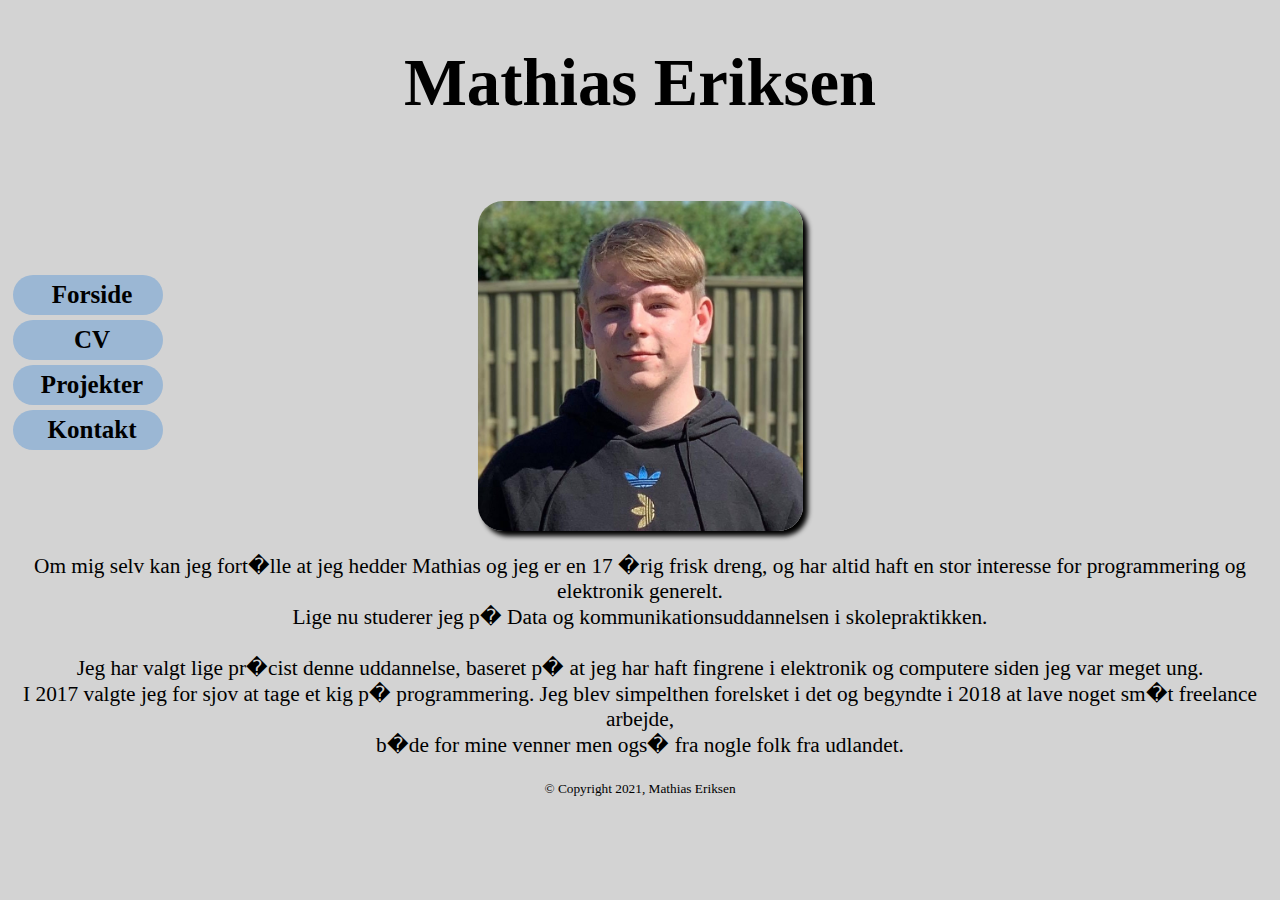
<file: index.html>
<!DOCTYPE html>
<html>
<head>
<title>Visitkort</title>
<meta name="viewport" content="width=device-width, initial-scale=1.0">
<link rel="stylesheet" href="style.css">


    <div class="sidenav">
        <a href="index">Forside</a>
        <a href="CV">CV</a>
        <a href="projekter.html">Projekter</a>
        <a href="kontakt.html">Kontakt</a>
      </div>
</head>
<body style="text-align: center; background-color:lightgrey;">
<h1 style="font-size: 50pt; text-align: center;">Mathias Eriksen</h1>
<br><br>
<img class="profilimg" src='billede/mig.jpg' alt='Selvportr�t' width="325" height="330"> 




<p style="font-size: 16pt; text-align: center; font-family:cambria;">Om mig selv kan jeg fort�lle at jeg hedder Mathias og jeg er en 17 �rig frisk dreng, og har altid haft en stor interesse for programmering og elektronik generelt.<br>
Lige nu studerer jeg p� Data og kommunikationsuddannelsen i skolepraktikken.<br> <br>
Jeg har valgt lige pr�cist denne uddannelse, baseret p� at jeg har haft fingrene i elektronik og computere siden jeg var meget ung.<br> I 2017 valgte jeg for sjov at tage et kig p� programmering. Jeg blev simpelthen forelsket i det og begyndte i 2018 at lave noget sm�t freelance arbejde,<br> b�de for mine venner men ogs� fra nogle folk fra udlandet.
</p>

<footer class="yikes"> <small>&copy; Copyright 2021, Mathias Eriksen</small> </footer>
</body>
</file>
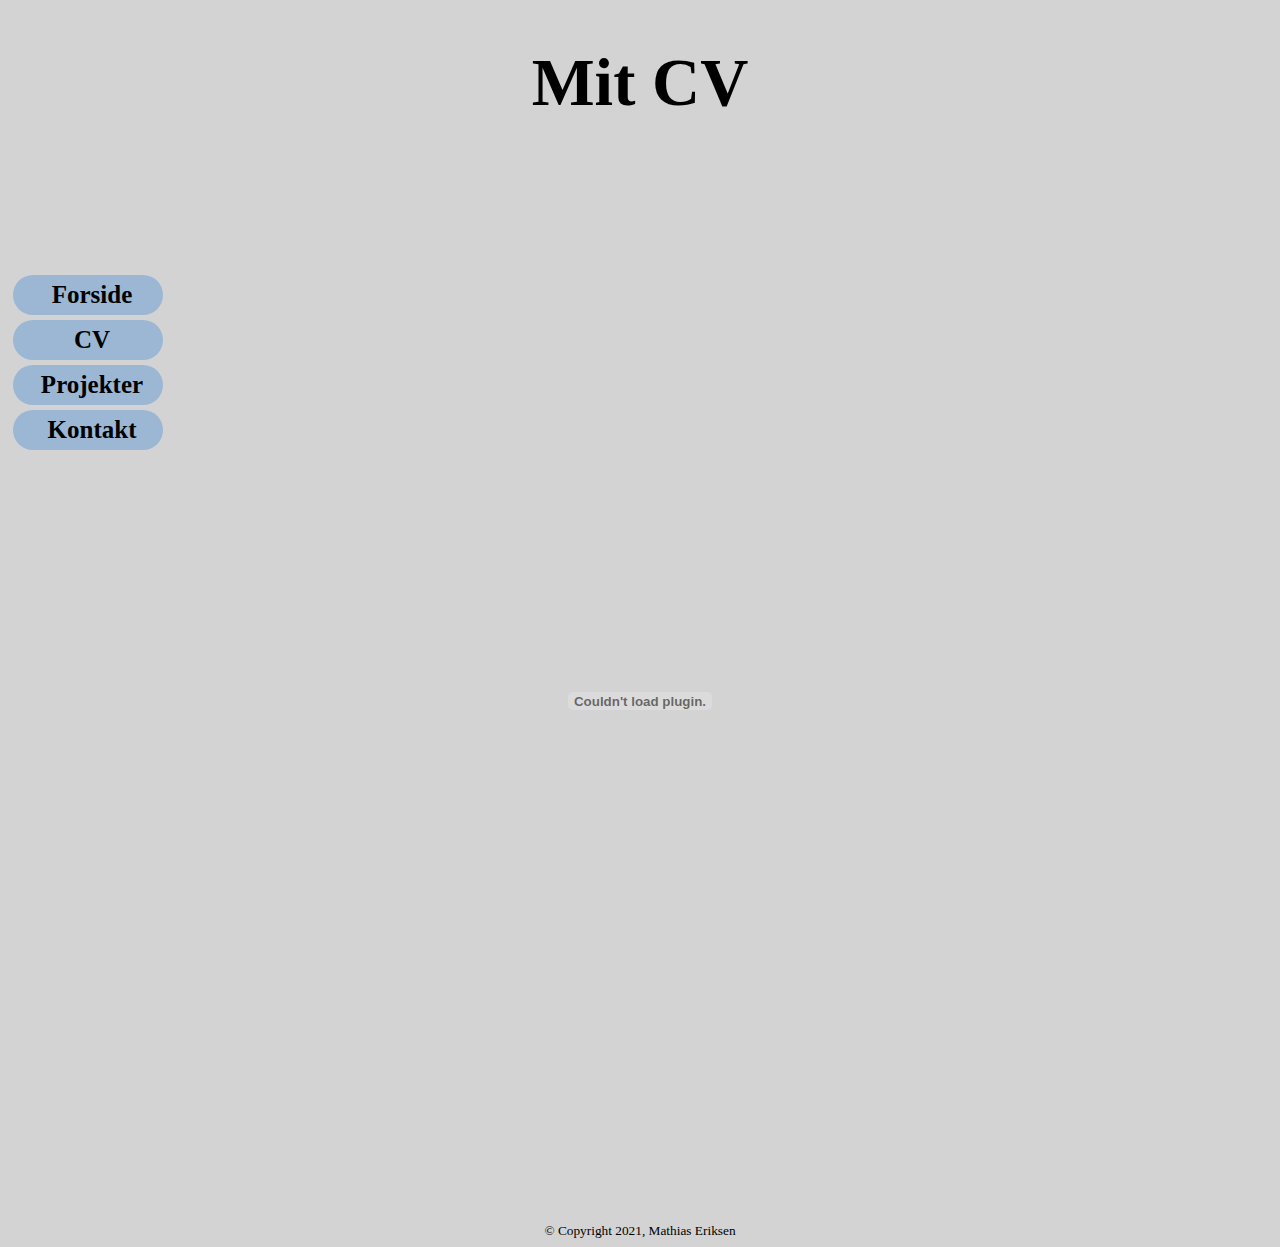
<file: CV.html>
<!DOCTYPE html>
<html>
<head>
<title>Visitkort</title>
<link rel="stylesheet" href="style.css">
<meta name="viewport" content="width=device-width, initial-scale=1.0">

<div class="sidenav2">
        <a href="index">Forside</a>
        <a href="CV">CV</a>
        <a href="projekter">Projekter</a>
        <a href="kontakt">Kontakt</a>
      </div>
</head>
<body style="text-align: center; background-color:lightgrey;">
<h1 style="font-size: 50pt; text-align: center;">Mit CV</h1>
<br>
<br>
<embed src="Filer/CV.pdf" type="application/pdf" width="60%" height="1000px" />

<p style="font-size: 15pt; text-align: center; font-family:cambria;">

</p>
<footer class="yikes"> <small>&copy; Copyright 2021, Mathias Eriksen</small> </footer>
</body>
</file>
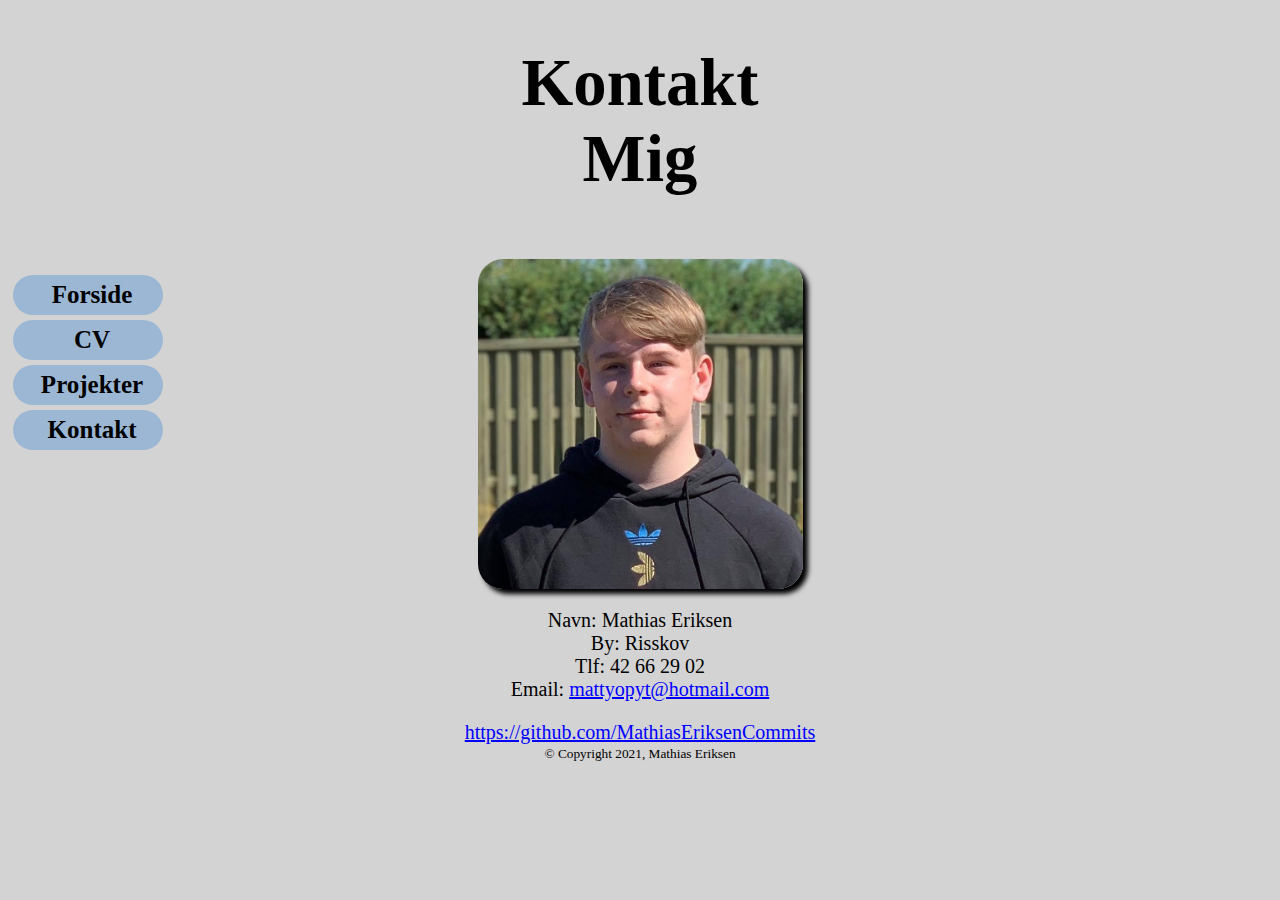
<file: kontakt.html>
<!DOCTYPE html>
<html>
<head>
<title>Visitkort</title>
<link rel="stylesheet" href="style.css">
<meta name="viewport" content="width=device-width, initial-scale=1.0">
<div class="sidenav">
        <a href="index">Forside</a>
        <a href="CV">CV</a>
        <a href="projekter">Projekter</a>
        <a href="kontakt">Kontakt</a>
      </div>
</head>
<body style="text-align: center; background-color:lightgrey;">
<h1 style="font-size: 50pt; text-align: center;">Kontakt <br>Mig</h1>
<br>
<img class="profilimg" src='billede/mig.jpg' alt='Selvportr�t' width="325" height="330"> 

<p style="font-size: 15pt; text-align: center; font-family:cambria;">
    Navn: Mathias Eriksen <br>
    By: Risskov <br>
    Tlf: 42 66 29 02 <br>
    Email: <a class="link" href="mailto:mattyopyt@hotmail.com">mattyopyt@hotmail.com</a>
</p>
<a class="link" style="font-size: 15pt; text-align: center; font-family:cambria;" href="https://github.com/MathiasEriksenCommits" target=?_blank?>https://github.com/MathiasEriksenCommits</a>

<footer class="yikes"> <small>&copy; Copyright 2021, Mathias Eriksen</small> </footer>
</body>
</file>
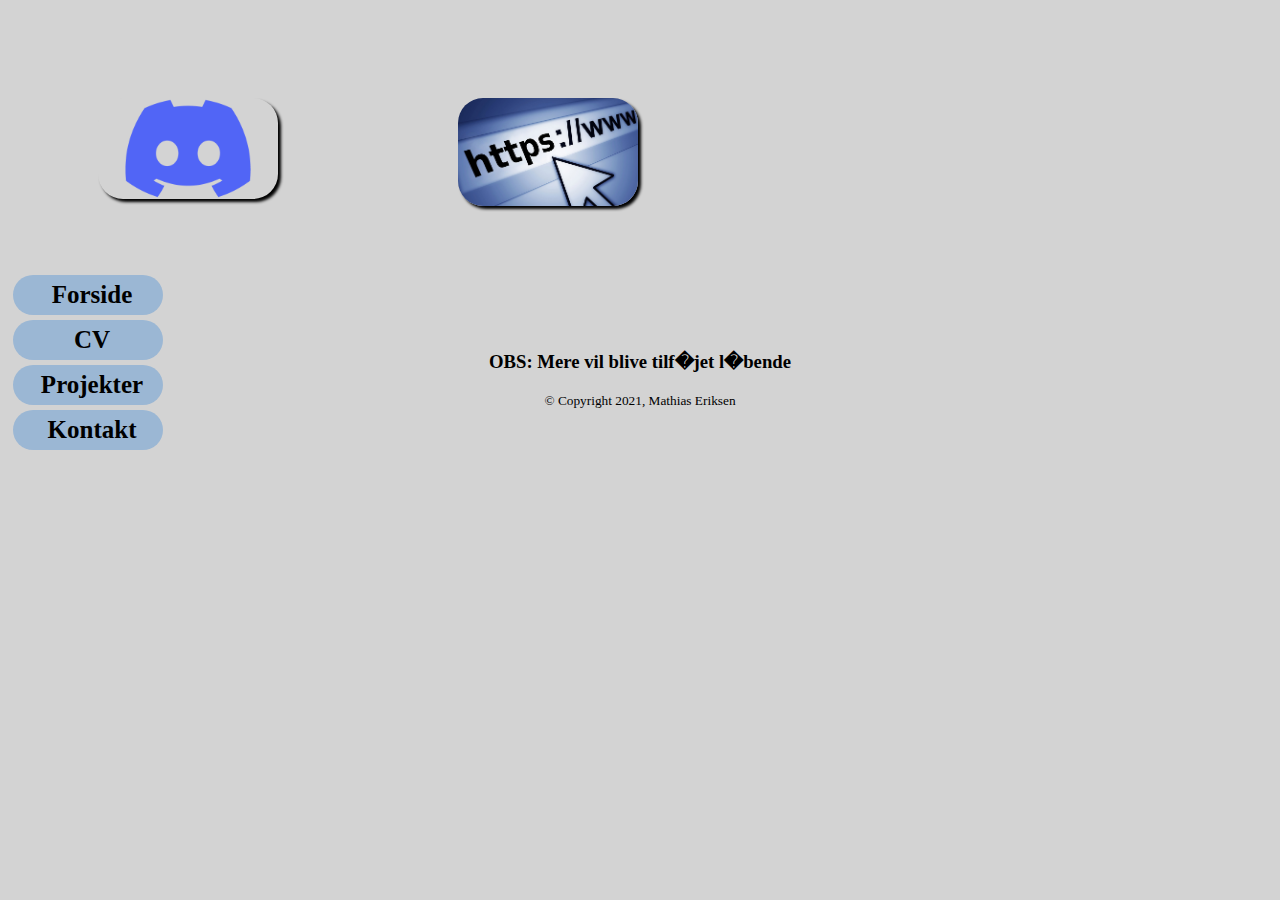
<file: projekter.html>
<!DOCTYPE html>
<html>
<head>
<title>Visitkort</title>
<meta name="viewport" content="width=device-width, initial-scale=1.0">
<link rel="stylesheet" href="style.css">


    <div class="sidenav">
        <a href="index">Forside</a>
        <a href="CV">CV</a>
        <a href="projekter">Projekter</a>
        <a href="kontakt">Kontakt</a>
      </div>
</head>
      
  </div>
  <body style="text-align: center; background-color:lightgrey;">
    <div class="gallery">
        <a href="mine-projekter/discordbot.html">
          <img src="/mine-projekter/billeder/DiscordLogo.png" alt="Discord Bot" width="600" height="600">
        </a>
      </div>
      
      <div class="gallery">
        <a href="/mine-projekter/visitkort.html">
          <img src="/mine-projekter/billeder/website.jpg" alt="Forest" width="600" height="600">
        </a>
      </div>
      <br><br><br><br><br><br><br><br><br><br><br><br><br><br><br><br><br><br>
      <h3>OBS: Mere vil blive tilf�jet l�bende</h3>







<footer class="yikes"> <small>&copy; Copyright 2021, Mathias Eriksen</small> </footer>

</body>
</file>
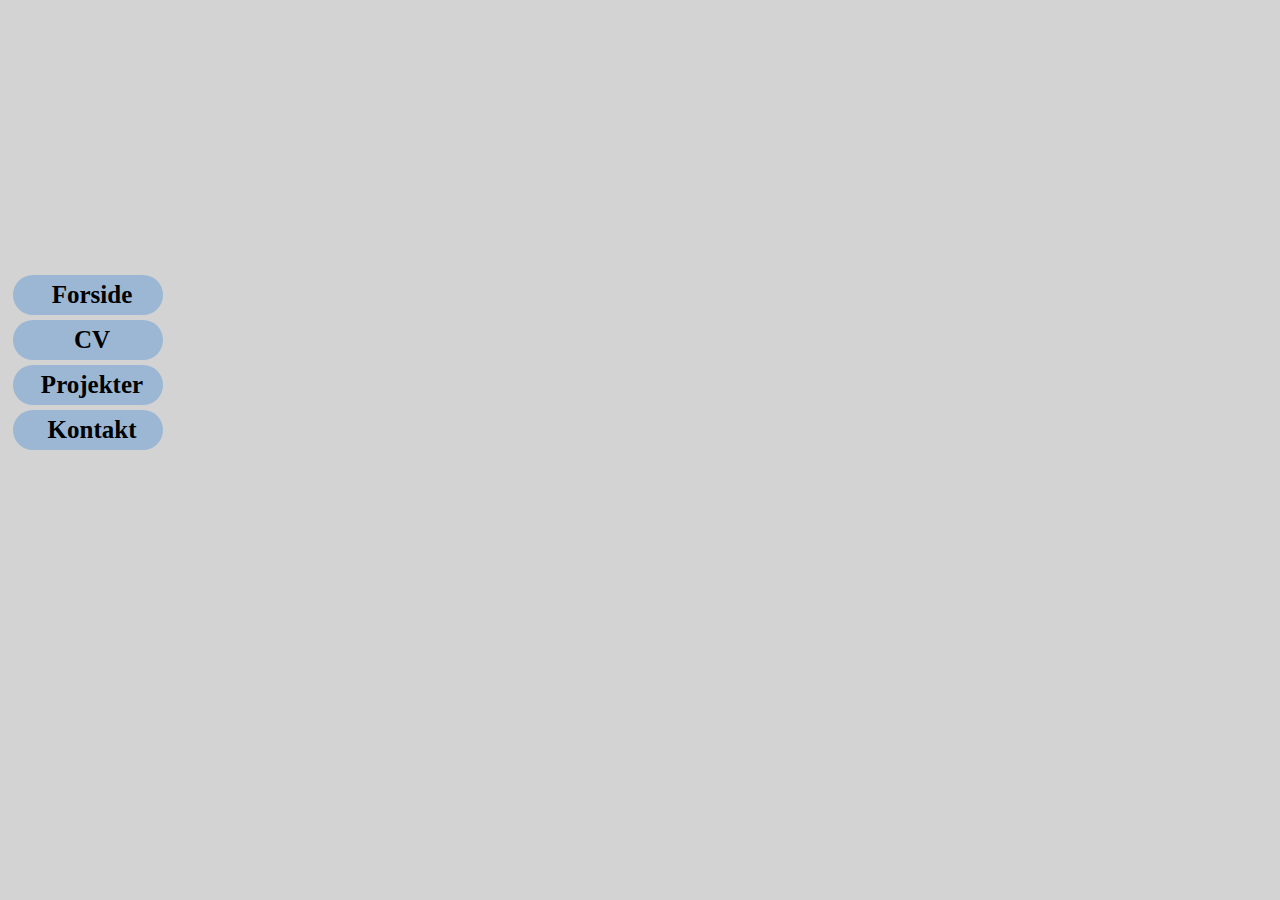
<file: mine-projekter/discordbot.html>
<!DOCTYPE html>
<html>
<head>
<title>Visitkort</title>
<meta name="viewport" content="width=device-width, initial-scale=1.0">
<link rel="stylesheet" href="/style.css">


    <div class="sidenav">
        <a href="/index">Forside</a>
        <a href="/CV">CV</a>
        <a href="/projekter">Projekter</a>
        <a href="/kontakt">Kontakt</a>
      </div>
</head>
<body style="text-align: center; background-color:lightgrey;">










</body>
</file>
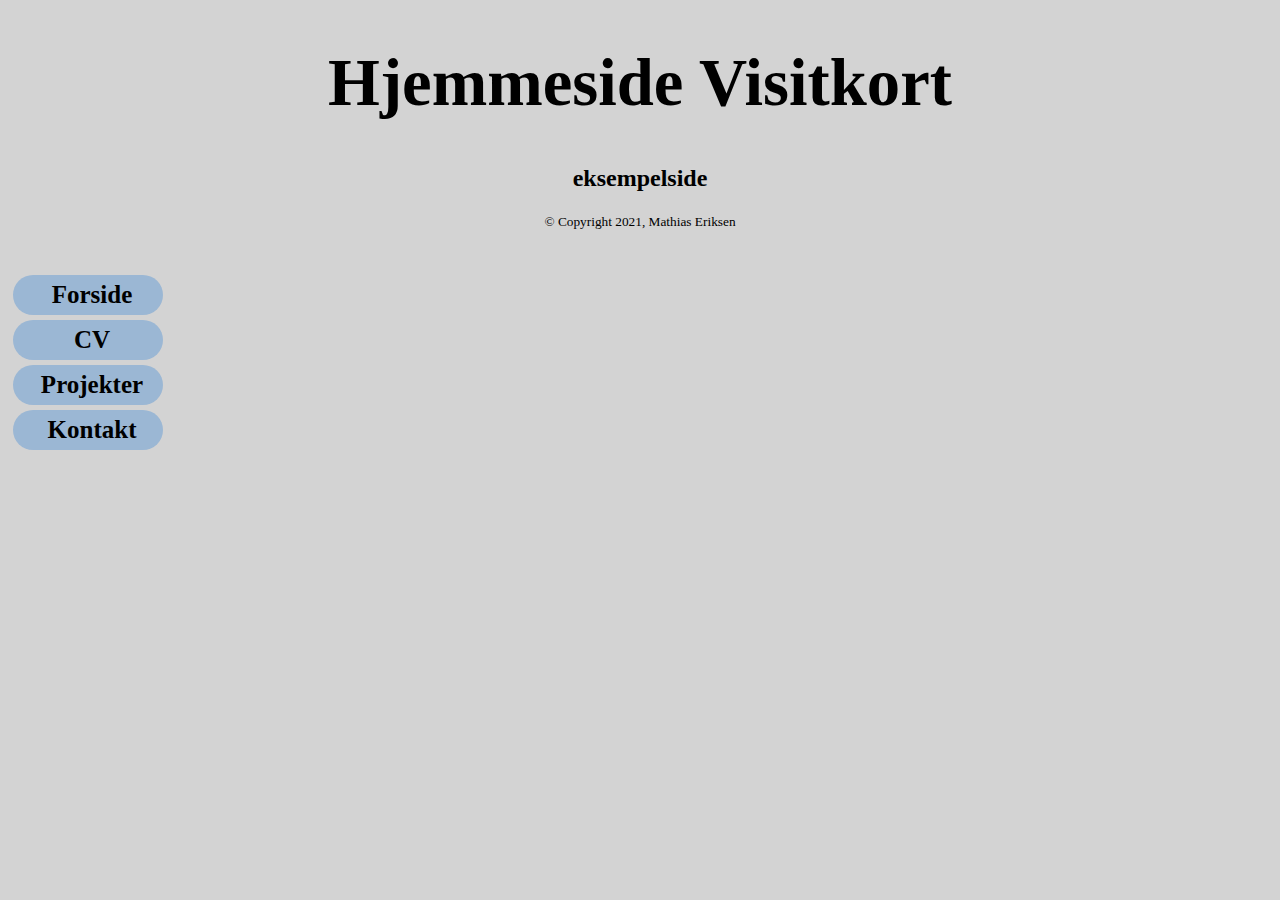
<file: mine-projekter/visitkort.html>
<!DOCTYPE html>
<html>
<head>
<title>Visitkort</title>
<meta name="viewport" content="width=device-width, initial-scale=1.0">
<link rel="stylesheet" href="/style.css">


    <div class="sidenav">
        <a href="/index">Forside</a>
        <a href="/CV">CV</a>
        <a href="/projekter">Projekter</a>
        <a href="/kontakt">Kontakt</a>
      </div>
</head>
<body style="text-align: center; background-color:lightgrey;">
<h1 style="font-size: 50pt; text-align: center;">Hjemmeside Visitkort</h1>
<h2>eksempelside</h2>











<footer class="yikes"> <small>&copy; Copyright 2021, Mathias Eriksen</small> </footer>

</body>
</file>
<file: style.css>
/* The sidebar menu */
.sidenav {
    height: auto; /* Full-height: remove this if you want "auto" height */
    width: 160px; /* Set the width of the sidebar */
    position: absolute; /* Fixed Sidebar (stay in place on scroll) */
    z-index: 1; /* Stay on top */
    top: 30%; /* Stay at the top */
    background-color: lightgray; /* Black */
    overflow-x: hidden; /* Disable horizontal scroll */
    padding-top: 0px;
  }
  
  /* The navigation menu links */
  .sidenav a {
    padding: 6px 8px 6px 16px;
    text-decoration: none;
    color: black;
    background-color: #9BB7D4;
    margin: 5px;
    font-weight: bold;
    font-size: 25px;
    color: black;
    display: block;
    border-radius: 25px;

  }
  
  /* When you mouse over the navigation links, change their color */
  .sidenav a:hover {
    background-color: #0072B5;
    color: lightgray;
  }
  


  .sidenav2 {
    height: auto; /* Full-height: remove this if you want "auto" height */
    margin: 10px 10p;
    width: 160px; /* Set the width of the sidebar */
    position: absolute; /* Fixed Sidebar (stay in place on scroll) */
    z-index: 1; /* Stay on top */
    top: 30%; /* Stay at the top */
    background-color: lightgray; /* Black */
    overflow-x: hidden; /* Disable horizontal scroll */
    padding-top: 0px;
  }
  
  /* The navigation menu links */
  .sidenav2 a {
    padding: 6px 8px 6px 16px;
    text-decoration: none;
    color: black;
    background-color: #9BB7D4;
    margin: 5px;
    font-weight: bold;
    font-size: 25px;
    color: black;
    display: block;
    border-radius: 25px;

  }
  
  /* When you mouse over the navigation links, change their color */
  .sidenav2 a:hover {
    background-color: #0072B5;
    color: lightgray;
  }
  .profilimg {
    box-shadow:5px 5px 5px;
    display: block;
    max-width:100%;
    margin-left: auto;
    margin-right: auto;
    border-radius: 25px;
  }
  .link {
    color:blue;
    background-color: lightgrey;
  }
  .link:hover {
    color:rgb(2, 137, 248);
    }
  embed {
    display: block;
    margin-left: auto;
    margin-right: auto;
  }
  .row {
    display: flex;
    flex-wrap: wrap;
    padding: 0 4px;
  }
  
  div.gallery {
    margin: 90px;

    float: left;
    width: 180px;
  }
  
  div.gallery:hover {
    border: 1px solid rgb(0, 0, 0);
  }
  
  div.gallery img {
    width: 100%;
    height: auto;
    box-shadow:3px 3px 3px black;
    border-radius: 25px;


  }
 /* On smaller screens, where height is less than 450px, change the style of the sidebar (less padding and a smaller font size) */
 @media screen and (max-width: 550px) {
  .sidenav {padding-top: 15px;}
  .sidenav {width: 70px;}
  .sidenav {top:20%}
  .sidenav a {font-size: 10px;}
  .sidenav a {text-align: center;}
  .sidenav2 {padding-top: 15px;}
  .sidenav2 {width: 70px;}
  .sidenav2 {top:20%}
  .sidenav2 a {font-size: 10px;}
  .sidenav2 a {text-align: center;}
}
</file>
